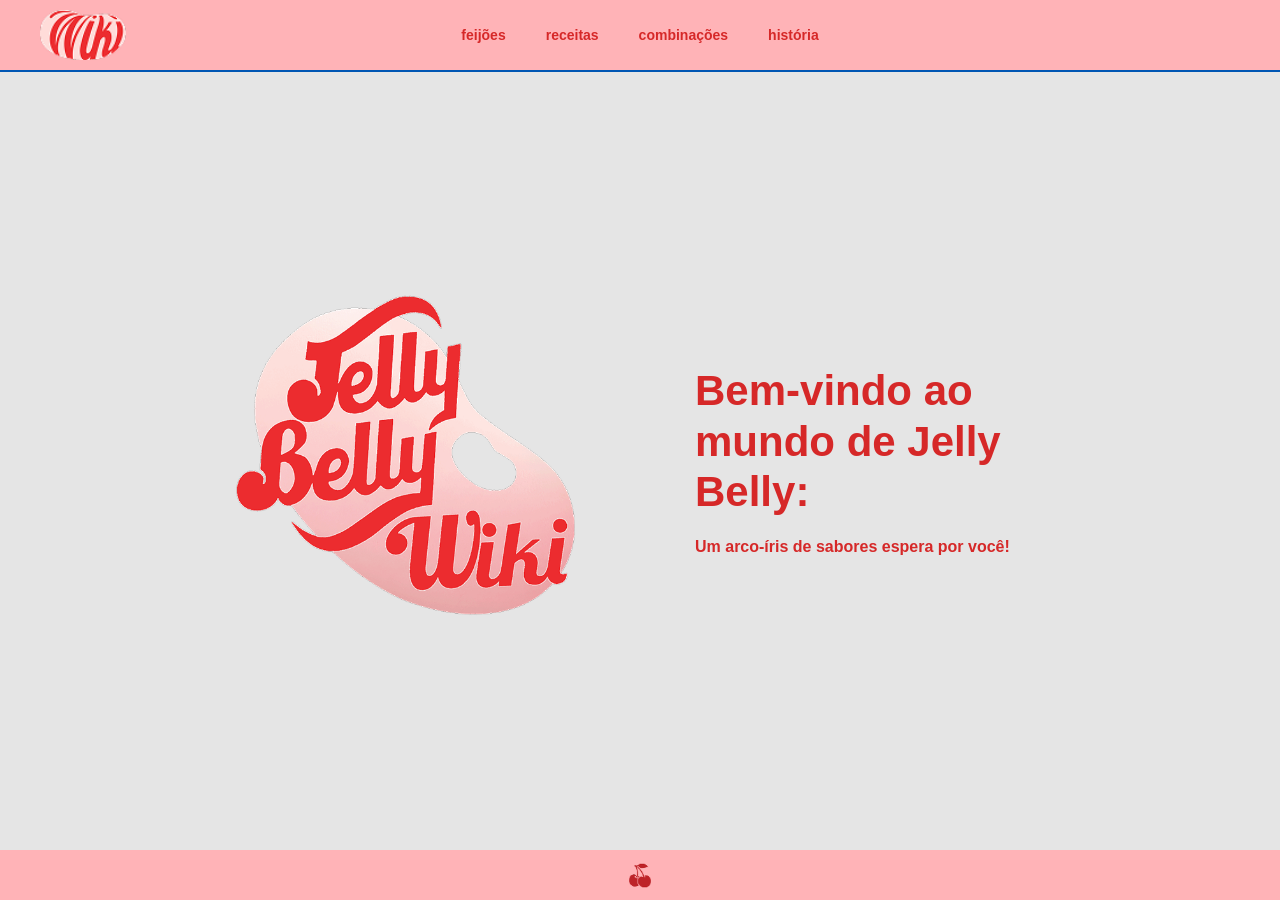
<file: front-end/tela-inicial/index.html>
<!DOCTYPE html>
<html lang="pt-br">
<head>
    <meta charset="UTF-8">
    <meta name="viewport" content="width=device-width, initial-scale=1.0">
    <title>Jelly Belly Wiki - Home</title>
    <link rel="stylesheet" href="style.css">
</head>
<body>

    <!-- BARRA DE NAVEGAÇÃO SUPERIOR -->
    <header class="navbar">
        <div class="logo">
            <img src="../img/logo.png" alt="Jelly Belly Logo">
        </div>
        <nav class="menu">
            <a href="../tela-principal/index.html">feijões</a>
            <a href="../tela-receitas/index.html">receitas</a>
            <a href="#">combinações</a>
            <a href="#">história</a>
        </nav>
    </header>

    <!-- CONTEÚDO PRINCIPAL (MEIO DA TELA) -->
    <main class="main-container">
        <div class="hero-image">
            <img src="../img/jellybelly.png" alt="Jelly Belly Wiki Logo Grande">
        </div>
        
        <div class="hero-text">
            <h1>Bem-vindo ao mundo de Jelly Belly:</h1>
            <p>Um arco-íris de sabores espera por você!</p>
        </div>
    </main>

    <!-- RODAPÉ (FOOTER) -->
    <footer class="footer">
        <img src="../img/cerejaLogo.png" alt="Cerejas" class="footer-icon">
    </footer>

</body>
</html>
</file>
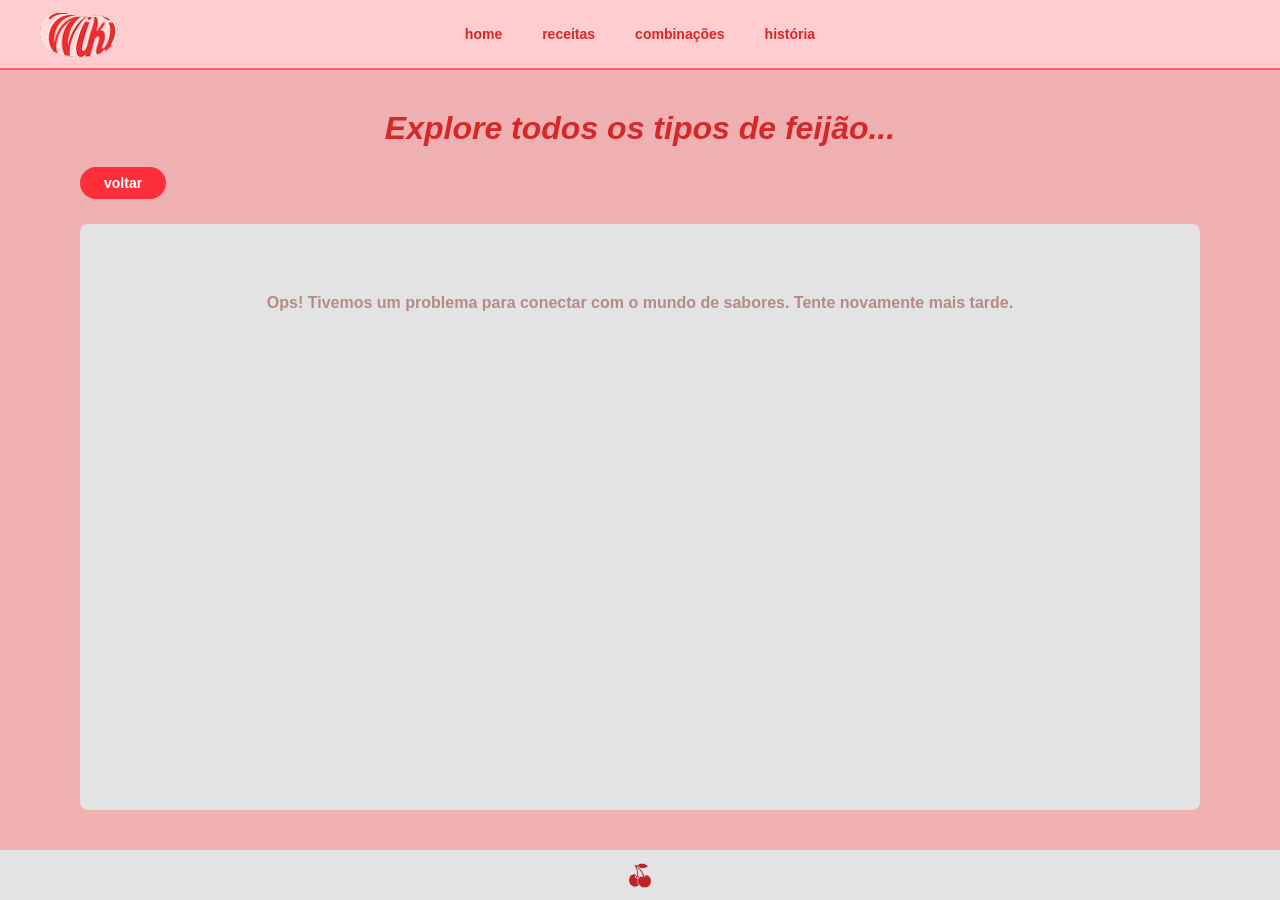
<file: front-end/tela-principal/index.html>
<!DOCTYPE html>
<html lang="pt-br">
<head>
    <meta charset="UTF-8">
    <meta name="viewport" content="width=device-width, initial-scale=1.0">
    <title>Jelly Belly Wiki - Feijões</title>
    <link rel="stylesheet" href="style.css">
</head>
<body>

    <!-- BARRA DE NAVEGAÇÃO SUPERIOR -->
    <header class="navbar">
        <div class="logo">
            <img src="../img/logo.png" alt="Jelly Belly Logo">
        </div>
        <nav class="menu">
            <a href="../tela-inicial/index.html">home</a>
            <a href="../tela-receitas/index.html">receitas</a>
            <a href="#">combinações</a>
            <a href="#">história</a>
        </nav>
    </header>

    <!-- CONTEÚDO PRINCIPAl -->
    <main class="catalog-container">
        
        <!-- Título Central da Tela -->
        <h1 class="main-title">Explore todos os tipos de feijão...</h1>

        <!-- Botão Voltar: Aponta para a sua pasta tela-inicial real -->
        <a href="../tela-inicial/index.html" class="btn-back">voltar</a>

        <!-- AREA DOS CARDS: O JavaScript vai preencher esta div vazia com os dados da API -->
        <div id="grid-feijoes" class="beans-grid">
            <p class="loading-text">Carregando os feijões mágicos...</p>
        </div>

    </main>

    <!-- RODAPÉ (FOOTER) -->
    <footer class="footer">
        <img src="../img/cerejaLogo.png" alt="Cerejas" class="footer-icon">
    </footer>

    <!-- LÓGICA DE INTEGRAÇÃO COM A API PÚBLICA -->
    <script>
        // Endpoint público oficial que retorna a lista de feijões (Beans)
        const URL_API_FEIJOES = "https://jellybellywikiapi.onrender.com/api/Beans";

        async function carregarCatalogoFeijoes() {
            try {
                // Faz a requisição para a API na internet
                const resposta = await fetch(URL_API_FEIJOES);
                const dados = await resposta.json();
                
                // A API da Jelly Belly envelopa a lista de objetos dentro de uma chave chamada 'items'
                const listaFeijoes = dados.items;

                // Seleciona a div do grid para começarmos a injetar os dados nela
                const grid = document.getElementById("grid-feijoes");
                grid.innerHTML = ""; // Remove o texto de "Carregando..."

                // Passa por cada feijão retornado pela API e monta a estrutura HTML dele
                listaFeijoes.forEach(feijao => {
                    // Cria uma div para envelopar o cartão individual
                    const card = document.createElement("div");
                    card.className = "bean-card"; // Classe mapeada no seu CSS

                    // Monta o HTML interno baseado no seu modelo do Figma
                    card.innerHTML = `
                        <h2 class="bean-name">${feijao.name}</h2>
                        <div class="bean-image-wrapper">
                            <img src="${feijao.imageUrl}" alt="Feijão sabor ${feijao.name}" class="bean-img">
                        </div>
                        <p class="bean-description">${feijao.description || 'Este grão saboroso está pronto para ser descoberto no catálogo Jelly Belly!'}</p>
                    `;

                    // Adiciona o card estruturado dentro do nosso grid principal da página
                    grid.appendChild(card);
                });

            } catch (erro) {
                console.error("Não foi possível carregar a API Jelly Belly:", erro);
                document.getElementById("grid-feijoes").innerHTML = `
                    <p class="error-text">Ops! Tivemos um problema para conectar com o mundo de sabores. Tente novamente mais tarde.</p>
                `;
            }
        }

        // Dispara a função automaticamente assim que a página termina de carregar no navegador
        carregarCatalogoFeijoes();
    </script>

</body>
</html>
</file>
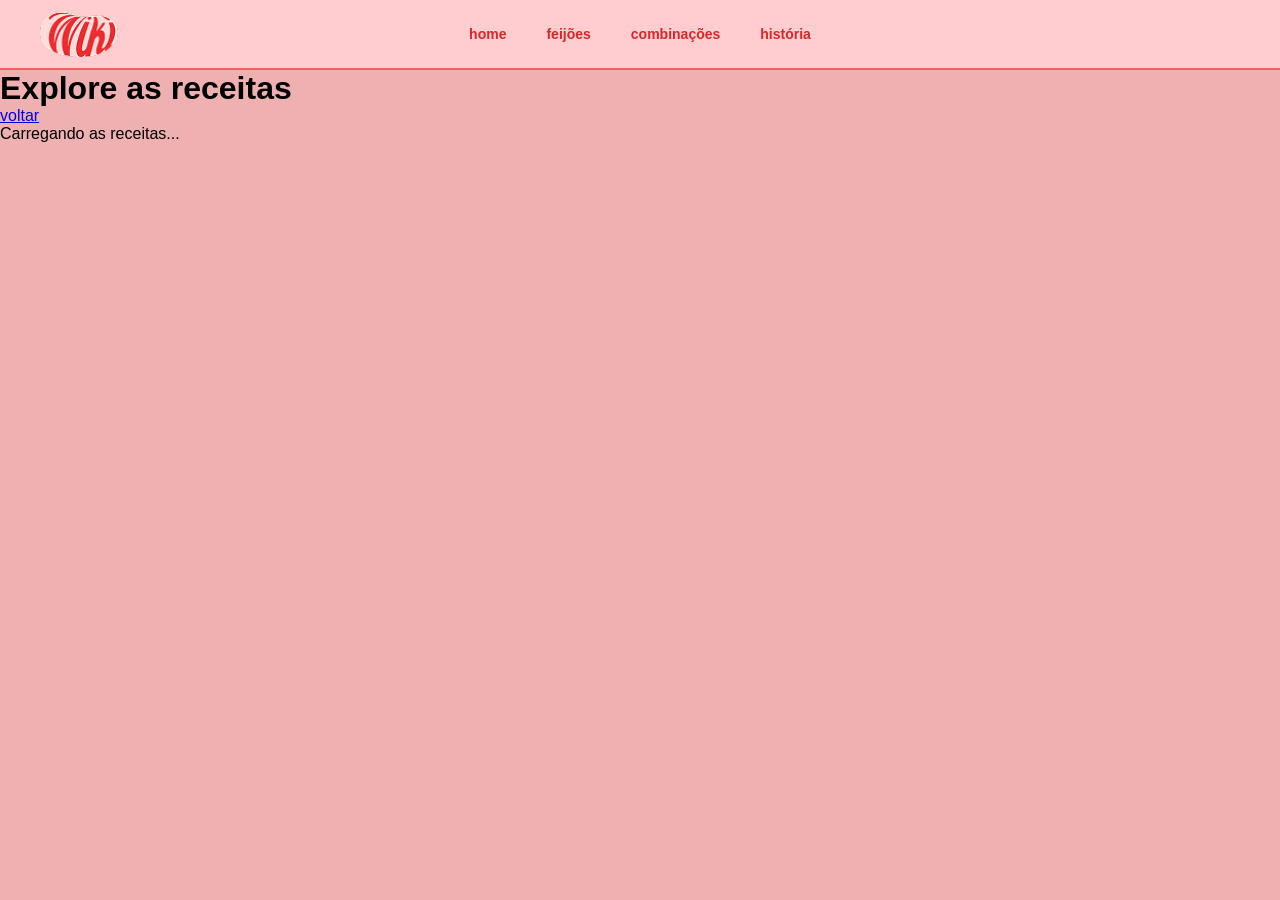
<file: front-end/tela-receitas/index.html>
<!DOCTYPE html>
<html lang="pt-br">
<head>
    <meta charset="UTF-8">
    <meta name="viewport" content="width=device-width, initial-scale=1.0">
    <title>Tela de receitas</title>
    <link rel="stylesheet" href="style.css">
</head>
<body>
  <!-- BARRA DE NAVEGAÇÃO SUPERIOR -->
    <header class="navbar">
        <div class="logo">
            <img src="../img/logo.png" alt="Jelly Belly Logo">
        </div>
        <nav class="menu">
            <!--ajustando endereço de direcionamento de cada botão-->
            <a href="../tela-inicial/index.html">home</a>
            <a href="../tela-principal/index.html">feijões</a>
            <a href="#">combinações</a>
            <a href="#">história</a>
        </nav>
    </header>
    
    <!--CONTEUDO PRINCIPAL-->
    <main class="conteiner-receitas">
    
         <!-- Título Central da Tela -->
        <h1 class="titulo">Explore as receitas</h1>

        <!-- Botão Voltar: Aponta para a sua pasta tela-inicial real -->
        <a href="../tela-inicial/index.html" class="btn-back">voltar</a>

        <!-- AREA DOS CARDS: O JavaScript vai preencher esta div vazia com os dados da API -->
        <div id="grid-feijoes" class="beans-grid">
            <p class="loading-text">Carregando as receitas...</p>
        </div>


    </main>
</body>
</html>
</file>
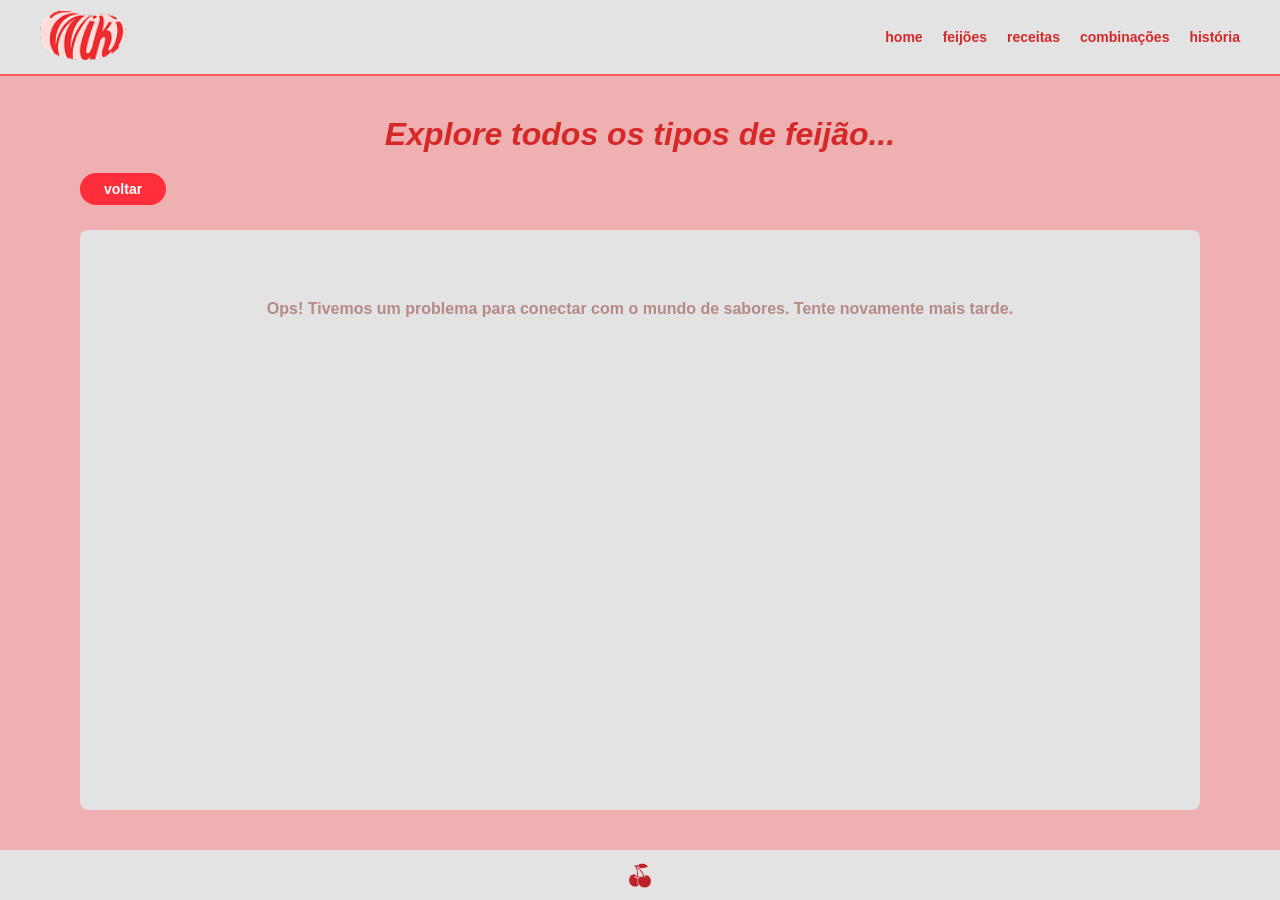
<file: front-end/tela/index.html>
<!DOCTYPE html>
<html lang="pt-br">
<head>
    <meta charset="UTF-8">
    <meta name="viewport" content="width=device-width, initial-scale=1.0">
    <title>Jelly Belly Wiki - Feijões</title>
    <!-- CORREÇÃO 1: Como o style.css está na mesma pasta 'tela' que este HTML, 
         o caminho deve ser apenas "style.css" (o seu já estava certo!) -->
    <link rel="stylesheet" href="style.css">
</head>
<body>

    <!-- BARRA DE NAVEGAÇÃO SUPERIOR -->
    <header class="navbar">
        <div class="logo">
            <!-- CORREÇÃO 2: Para achar a pasta 'img', o HTML precisa sair da pasta 'tela' (../) 
                 e depois entrar na pasta 'img'. Seu caminho está correto: "../img/logo.png" -->
            <img src="../img/logo.png" alt="Jelly Belly Logo">
        </div>
        <nav class="menu">
            <!-- CORREÇÃO 3: Ajuste dos links para navegar entre as suas pastas reais -->
            <a href="../tela-inicial/index.html">home</a>
            <a href="index.html">feijões</a>
            <a href="#">receitas</a>
            <a href="#">combinações</a>
            <a href="#">história</a>
        </nav>
    </header>

    <!-- CONTEÚDO PRINCIPAL -->
    <main class="catalog-container">
        
        <!-- Título Central da Tela -->
        <h1 class="main-title">Explore todos os tipos de feijão...</h1>

        <!-- Botão Voltar: Aponta para a sua pasta tela-inicial real -->
        <a href="../tela-inicial/index.html" class="btn-back">voltar</a>

        <!-- AREA DOS CARDS: O JavaScript vai preencher esta div vazia com os dados da API -->
        <div id="grid-feijoes" class="beans-grid">
            <p class="loading-text">Carregando os feijões mágicos...</p>
        </div>

    </main>

    <!-- RODAPÉ (FOOTER) -->
    <footer class="footer">
        <img src="../img/cerejaLogo.png" alt="Cerejas" class="footer-icon">
    </footer>

    <!-- LÓGICA DE INTEGRAÇÃO COM A API PÚBLICA -->
    <script>
        // Endpoint público oficial que retorna a lista de feijões (Beans)
        const URL_API_FEIJOES = "https://jellybellywikiapi.onrender.com/api/Beans";

        async function carregarCatalogoFeijoes() {
            try {
                // Faz a requisição para a API na internet
                const resposta = await fetch(URL_API_FEIJOES);
                const dados = await resposta.json();
                
                // A API da Jelly Belly envelopa a lista de objetos dentro de uma chave chamada 'items'
                const listaFeijoes = dados.items;

                // Seleciona a div do grid para começarmos a injetar os dados nela
                const grid = document.getElementById("grid-feijoes");
                grid.innerHTML = ""; // Remove o texto de "Carregando..."

                // Passa por cada feijão retornado pela API e monta a estrutura HTML dele
                listaFeijoes.forEach(feijao => {
                    // Cria uma div para envelopar o cartão individual
                    const card = document.createElement("div");
                    card.className = "bean-card"; // Classe mapeada no seu CSS

                    // Monta o HTML interno baseado no seu modelo do Figma
                    card.innerHTML = `
                        <h2 class="bean-name">${feijao.name}</h2>
                        <div class="bean-image-wrapper">
                            <img src="${feijao.imageUrl}" alt="Feijão sabor ${feijao.name}" class="bean-img">
                        </div>
                        <p class="bean-description">${feijao.description || 'Este grão saboroso está pronto para ser descoberto no catálogo Jelly Belly!'}</p>
                    `;

                    // Adiciona o card estruturado dentro do nosso grid principal da página
                    grid.appendChild(card);
                });

            } catch (erro) {
                console.error("Não foi possível carregar a API Jelly Belly:", erro);
                document.getElementById("grid-feijoes").innerHTML = `
                    <p class="error-text">Ops! Tivemos um problema para conectar com o mundo de sabores. Tente novamente mais tarde.</p>
                `;
            }
        }

        // Dispara a função automaticamente assim que a página termina de carregar no navegador
        carregarCatalogoFeijoes();
    </script>

</body>
</html>
</file>
<file: front-end/tela-inicial/style.css>
/* RESET PADRÃO: Limpa margens do navegador */
* {
    margin: 0;
    padding: 0;
    box-sizing: border-box;
    font-family: 'Arial', sans-serif;
}

body {
    background-color: #E5E5E5;
    min-height: 100vh;
    display: flex;
    flex-direction: column;
}

/* NAVBAR SUPERIOR (CORRIGIDA E CENTRALIZADA) */
.navbar {
    background-color: #FFB3B7; /* Rosa do topo original da sua Home */
    border-bottom: 2px solid #0056B3; /* Mantém a sua borda azul da Home */
    display: flex;
    align-items: center;
    padding: 10px 40px;
    min-height: 70px;
    position: relative; /* Permite a centralização absoluta do menu */
}

.navbar .logo {
    display: flex;
    align-items: center;
    z-index: 2; /* Mantém a logo visível em cima se a tela encolher */
}

.navbar .logo img {
    height: 50px;
}

/* O MENU FICA CENTRALIZADO NO MEIO EXATO DA TELA INICIAL */
.navbar .menu {
    display: flex;
    gap: 40px; /* Espaçamento elegante entre os links igual ao catálogo */
    
    /* TRUQUE DO FIGMA: Força os links para o centro real da tela */
    position: absolute;
    left: 50%;
    transform: translateX(-50%);
}

.navbar .menu a {
    text-decoration: none;
    color: #D62828;
    font-weight: bold;
    font-size: 14px;
    text-transform: lowercase;
    transition: color 0.2s ease;
}

.navbar .menu a:hover {
    color: #FF2E3B; /* Feedback visual opcional ao passar o mouse */
}

/* CONTEÚDO CENTRAL */
.main-container {
    flex: 1;
    display: flex;
    align-items: center;
    justify-content: center;
    gap: 60px;
    padding: 40px;
}

.hero-image img {
    max-width: 450px;
    width: 100%;
    height: auto;
}

.hero-text {
    max-width: 400px;
}

.hero-text h1 {
    color: #D62828;
    font-size: 42px;
    line-height: 1.2;
    margin-bottom: 20px;
}

.hero-text p {
    color: #D62828;
    font-size: 16px;
    font-weight: bold;
}

/* RODAPÉ */
.footer {
    background-color: #FFB3B7;
    height: 50px;
    display: flex;
    justify-content: center;
    align-items: center;
}

.footer-icon {
    height: 25px;
}

/* ==========================================================================
   RESPONSIVIDADE (MEDIA QUERIES)
   ========================================================================== */

/* 📱 DISPOSITIVOS MÉDIOS E PEQUENOS (Tablets e Celulares Grandes - até 900px) */
@media (max-width: 900px) {
    .main-container {
        flex-direction: column; /* Joga o texto para baixo da imagem */
        gap: 30px;
        text-align: center; /* Centraliza os textos na tela */
        padding: 30px 20px;
    }

    .hero-image img {
        max-width: 350px; /* Reduz levemente a imagem no tablet */
    }

    .hero-text h1 {
        font-size: 34px; /* Diminui o título para não quebrar muitas linhas */
    }
}

/* 📱 DISPOSITIVOS MUITO PEQUENOS (Celulares - até 600px) */
@media (max-width: 600px) {
    .navbar {
        flex-direction: column; /* Logo fica em cima e menu embaixo */
        padding: 15px 10px;
        gap: 15px;
    }

    .navbar .menu {
        justify-content: center; /* Centraliza os links do menu no celular */
        gap: 15px;
    }

    .navbar .menu a {
        font-size: 13px; /* Diminui levemente a fonte do menu */
    }

    .hero-image img {
        max-width: 280px; /* Ajusta o tamanho do feijão para telas de celular */
    }

    .hero-text h1 {
        font-size: 28px;
    }
    
    .hero-text p {
        font-size: 14px;
    }
}
</file>
<file: front-end/tela-principal/style.css>
/* ==========================================================================
   REGRAS GLOBAIS (ESTRUTURA BASE DA SUA TELA INICIAL)
   ========================================================================== */
* {
    margin: 0;
    padding: 0;
    box-sizing: border-box;
    font-family: 'Arial', sans-serif;
}

body {
    background-color: #EEB0B0; 
    min-height: 100vh;
    display: flex;
    flex-direction: column;
}

/* ==========================================================================
   NAVBAR SUPERIOR (CORRIGIDA IGUAL AO FIGMA)
   ========================================================================== */
.navbar {
    background-color: #FFCCD0; /* Cor rosa claro do topo do seu Figma */
    border-bottom: 2px solid #FF5A60; 
    display: flex;
    align-items: center;
    padding: 10px 40px;
    min-height: 70px;
    position: relative; /* Permite que o menu se alinhe perfeitamente ao centro da barra */
}

.navbar .logo {
    display: flex;
    align-items: center;
    z-index: 2; /* Garante que a logo fique por cima se a tela encolher */
}

.navbar .logo img {
    height: 45px; /* Tamanho proporcional da logo */
}

/* O MENU FICA CENTRALIZADO NO MEIO EXATO DA TELA */
.navbar .menu {
    display: flex;
    gap: 40px; /* Espaçamento elegante entre os links */
    
    /* TRUQUE DO FIGMA: Centralização absoluta horizontal em relação à barra inteira */
    position: absolute;
    left: 50%;
    transform: translateX(-50%);
}

.navbar .menu a {
    text-decoration: none;
    color: #D62828; /* Vermelho Jelly Belly dos links */
    font-weight: bold;
    font-size: 14px;
    text-transform: lowercase; /* Mantém tudo em minúsculo igual ao protótipo */
    transition: color 0.2s ease;
}

.navbar .menu a:hover {
    color: #FF2E3B; /* Efeito visual ao passar o mouse */
}


/* RODAPÉ */
.footer {
    background-color: #E3E3E3; 
    height: 50px;
    display: flex;
    justify-content: center;
    align-items: center;
    margin-top: auto; /* Garante que o rodapé fique sempre na base */
}

.footer-icon {
    height: 25px;
}

/* ==========================================================================
   ESTILIZAÇÃO DA TELA DE CATÁLOGO (FEIJÕES - CORRIGIDO)
   ========================================================================== */

/* Container Principal do Catálogo */
.catalog-container {
    flex: 1;
    display: flex;
    flex-direction: column;
    align-items: center;
    padding: 20px 40px;
    width: 100%;
    /* ADICIONADO: Define limites de largura e centraliza o bloco na tela */
    max-width: 1200px; 
    margin: 0 auto;
}

/* Título Centralizado */
.main-title {
    color: #D62828; 
    font-size: 32px;
    font-weight: bold;
    font-style: italic; 
    margin-top: 20px;
    margin-bottom: 20px;
    text-align: center;
}

/* Botão Voltar */
.btn-back {
    align-self: flex-start;
    background-color: #FF2E3B; 
    color: #FFFFFF;
    text-decoration: none;
    font-weight: bold;
    font-size: 14px;
    padding: 8px 24px;
    border-radius: 20px;
    margin-bottom: 25px;
    text-transform: lowercase;
}

/* CONTAINER DO GRID COM ROLAGEM BRANCA (A GRANDE CAIXA) */
.beans-grid {
    width: 100%;
    background-color: #E3E3E3;
    border-radius: 8px;
    padding: 30px;
    margin-bottom: 20px; /* Reduzido levemente o espaçamento inferior */
    
    /* ALTERADO: Removeu max-height fixo e adicionou flex para esticar até o footer */
    flex: 1; 
    overflow-y: auto; 
    
    /* Configuração do Grid de 5 colunas */
    display: grid;
    grid-template-columns: repeat(5, 1fr);
    gap: 20px;
}

/* Customização da Barra de Rolagem (Scrollbar) */
.beans-grid::-webkit-scrollbar {
    width: 14px;
}

.beans-grid::-webkit-scrollbar-track {
    background: #E2E2E2; 
    border-radius: 0 4px 4px 0;
}

.beans-grid::-webkit-scrollbar-thumb {
    background: #C38D8D;
    border-radius: 10px;
    border: 3px solid #E2E2E2;
}

/* ESTILO DO CARTÃO INDIVIDUAL (CARD) */
.bean-card {
    background-color: #B68A86; 
    border-radius: 8px;
    padding: 15px;
    display: flex;
    flex-direction: column;
    align-items: center;
    text-align: center;
    min-height: 310px;
}

/* Nome do Sabor (Topo do Card) */
.bean-name {
    color: #FFFFFF;
    font-size: 13px;
    font-weight: normal;
    text-transform: lowercase;
    margin-bottom: 12px;
}

/* Envelopamento da Imagem */
.bean-image-wrapper {
    width: 100%;
    height: 130px;
    display: flex;
    align-items: center;
    justify-content: center;
    background-color: transparent;
    margin-bottom: 12px;
}

/* Imagem do Feijão */
.bean-img {
    max-width: 130px;
    width: 100%;
    height: auto;
}

/* Texto de Descrição (Rodapé do Card) */
.bean-description {
    color: #FFFFFF;
    font-size: 11px;
    line-height: 1.4;
    text-align: left; 
}

/* Mensagens de Carregamento e Erro */
.loading-text, .error-text {
    grid-column: 1 / -1;
    text-align: center;
    color: #B68A86;
    font-weight: bold;
    padding: 40px 0;
}

/* ==========================================================================
   RESPONSIVIDADE (MEDIA QUERIES)
   ========================================================================== */

@media (max-width: 1100px) {
    .beans-grid {
        grid-template-columns: repeat(4, 1fr);
    }
}

@media (max-width: 900px) {
    .main-title { font-size: 26px; }
    .beans-grid { grid-template-columns: repeat(3, 1fr); }
}

@media (max-width: 768px) {
    .navbar { flex-direction: column; gap: 10px; }
    .beans-grid { grid-template-columns: repeat(2, 1fr); }
}

@media (max-width: 480px) {
    .main-title { font-size: 22px; }
    .beans-grid { grid-template-columns: 1fr; }
}
</file>
<file: front-end/tela-receitas/style.css>
/* ==========================================================================
   REGRAS GLOBAIS (ESTRUTURA BASE DA SUA TELA INICIAL)
   ========================================================================== */
* {
    margin: 0;
    padding: 0;
    box-sizing: border-box;
    font-family: 'Arial', sans-serif;
}

body {
    background-color: #EEB0B0; 
    min-height: 100vh;
    display: flex;
    flex-direction: column;
}

/* ==========================================================================
   NAVBAR SUPERIOR
   ========================================================================== */
.navbar {
    background-color: #FFCCD0; /*Cor rosa claro do topo do seu Figma */
    border-bottom: 2px solid #FF5A60; 
    display: flex;
    align-items: center;
    padding: 10px 40px;
    min-height: 70px;
    position: relative; /*Permite que o menu se alinhe perfeitamente ao centro da barra */
}

.navbar .logo {
    display: flex;
    align-items: center;
    z-index: 2; /*Garante que a logo fique por cima se a tela encolher */
}

.navbar .logo img {
    height: 45px; /*Tamanho proporcional da logo */
}

/* O MENU FICA CENTRALIZADO NO MEIO EXATO DA TELA */
.navbar .menu {
    display: flex;
    gap: 40px; /*Espaçamento elegante entre os links */
    
    /*Centralização absoluta horizontal em relação à barra inteira */
    position: absolute;
    left: 50%;
    transform: translateX(-50%);
}

.navbar .menu a {
    text-decoration: none;
    color: #D62828; /*Vermelho Jelly Belly dos links */
    font-weight: bold;
    font-size: 14px;
    text-transform: lowercase; /*Mantém tudo em minúsculo igual ao protótipo */
    transition: color 0.2s ease;
}

.navbar .menu a:hover {
    color: #FF2E3B; /*Efeito visual ao passar o mouse */
}
</file>
<file: front-end/tela/style.css>
/* ==========================================================================
   REGRAS GLOBAIS (ESTRUTURA BASE DA SUA TELA INICIAL)
   ========================================================================== */
* {
    margin: 0;
    padding: 0;
    box-sizing: border-box;
    font-family: 'Arial', sans-serif;
}

body {
    background-color: #EEB0B0; 
    min-height: 100vh;
    display: flex;
    flex-direction: column;
}

/* NAVBAR SUPERIOR */
.navbar {
    background-color: #E3E3E3; 
    border-bottom: 2px solid #FF5A60; 
    display: flex;
    justify-content: space-between;
    align-items: center;
    padding: 10px 40px;
    min-height: 70px;
}

.navbar .logo img {
    height: 50px;
}

.navbar .menu {
    display: flex;
    gap: 20px;
}

.navbar .menu a {
    text-decoration: none;
    color: #D62828;
    font-weight: bold;
    font-size: 14px;
    text-transform: lowercase;
}

/* RODAPÉ */
.footer {
    background-color: #E3E3E3; 
    height: 50px;
    display: flex;
    justify-content: center;
    align-items: center;
    margin-top: auto; /* Garante que o rodapé fique sempre na base */
}

.footer-icon {
    height: 25px;
}

/* ==========================================================================
   ESTILIZAÇÃO DA TELA DE CATÁLOGO (FEIJÕES - CORRIGIDO)
   ========================================================================== */

/* Container Principal do Catálogo */
.catalog-container {
    flex: 1;
    display: flex;
    flex-direction: column;
    align-items: center;
    padding: 20px 40px;
    width: 100%;
    /* ADICIONADO: Define limites de largura e centraliza o bloco na tela */
    max-width: 1200px; 
    margin: 0 auto;
}

/* Título Centralizado */
.main-title {
    color: #D62828; 
    font-size: 32px;
    font-weight: bold;
    font-style: italic; 
    margin-top: 20px;
    margin-bottom: 20px;
    text-align: center;
}

/* Botão Voltar */
.btn-back {
    align-self: flex-start;
    background-color: #FF2E3B; 
    color: #FFFFFF;
    text-decoration: none;
    font-weight: bold;
    font-size: 14px;
    padding: 8px 24px;
    border-radius: 20px;
    margin-bottom: 25px;
    text-transform: lowercase;
}

/* CONTAINER DO GRID COM ROLAGEM BRANCA (A GRANDE CAIXA) */
.beans-grid {
    width: 100%;
    background-color: #E3E3E3;
    border-radius: 8px;
    padding: 30px;
    margin-bottom: 20px; /* Reduzido levemente o espaçamento inferior */
    
    /* ALTERADO: Removeu max-height fixo e adicionou flex para esticar até o footer */
    flex: 1; 
    overflow-y: auto; 
    
    /* Configuração do Grid de 5 colunas */
    display: grid;
    grid-template-columns: repeat(5, 1fr);
    gap: 20px;
}

/* Customização da Barra de Rolagem (Scrollbar) */
.beans-grid::-webkit-scrollbar {
    width: 14px;
}

.beans-grid::-webkit-scrollbar-track {
    background: #E2E2E2; 
    border-radius: 0 4px 4px 0;
}

.beans-grid::-webkit-scrollbar-thumb {
    background: #C38D8D;
    border-radius: 10px;
    border: 3px solid #E2E2E2;
}

/* ESTILO DO CARTÃO INDIVIDUAL (CARD) */
.bean-card {
    background-color: #B68A86; 
    border-radius: 8px;
    padding: 15px;
    display: flex;
    flex-direction: column;
    align-items: center;
    text-align: center;
    min-height: 310px;
}

/* Nome do Sabor (Topo do Card) */
.bean-name {
    color: #FFFFFF;
    font-size: 13px;
    font-weight: normal;
    text-transform: lowercase;
    margin-bottom: 12px;
}

/* Envelopamento da Imagem */
.bean-image-wrapper {
    width: 100%;
    height: 130px;
    display: flex;
    align-items: center;
    justify-content: center;
    background-color: transparent;
    margin-bottom: 12px;
}

/* Imagem do Feijão */
.bean-img {
    max-width: 130px;
    width: 100%;
    height: auto;
}

/* Texto de Descrição (Rodapé do Card) */
.bean-description {
    color: #FFFFFF;
    font-size: 11px;
    line-height: 1.4;
    text-align: left; 
}

/* Mensagens de Carregamento e Erro */
.loading-text, .error-text {
    grid-column: 1 / -1;
    text-align: center;
    color: #B68A86;
    font-weight: bold;
    padding: 40px 0;
}

/* ==========================================================================
   RESPONSIVIDADE (MEDIA QUERIES)
   ========================================================================== */

@media (max-width: 1100px) {
    .beans-grid {
        grid-template-columns: repeat(4, 1fr);
    }
}

@media (max-width: 900px) {
    .main-title { font-size: 26px; }
    .beans-grid { grid-template-columns: repeat(3, 1fr); }
}

@media (max-width: 768px) {
    .navbar { flex-direction: column; gap: 10px; }
    .beans-grid { grid-template-columns: repeat(2, 1fr); }
}

@media (max-width: 480px) {
    .main-title { font-size: 22px; }
    .beans-grid { grid-template-columns: 1fr; }
}
</file>
